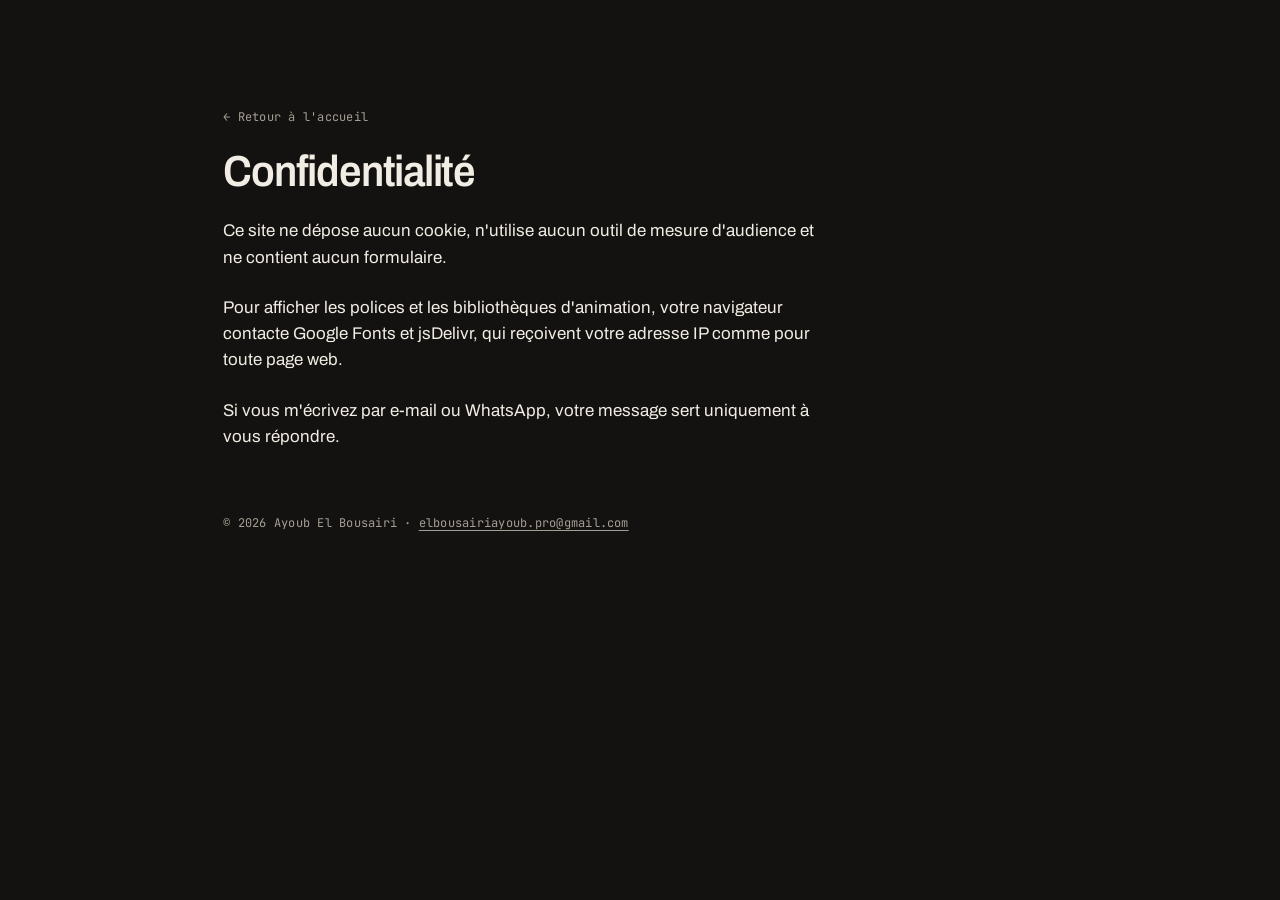
<file: confidentialite.html>
<!doctype html>
<html lang="fr" class="no-js">
<head>
<meta charset="utf-8">
<meta name="viewport" content="width=device-width, initial-scale=1, viewport-fit=cover">
<title>Confidentialité · Ayoub El Bousairi</title>
<meta name="description" content="Portfolio d'Ayoub El Bousairi, à Casablanca : marketing digital, Meta Ads, SEO, génération de leads et développement web. Chargé de marketing digital chez Amiyas Import.">
<meta name="author" content="Ayoub El Bousairi">
<link rel="canonical" href="https://ael-bous.github.io/confidentialite.html">

<meta property="og:type" content="profile">
<meta property="og:locale" content="fr_MA">
<meta property="og:url" content="https://ael-bous.github.io/confidentialite.html">
<meta property="og:title" content="Confidentialité · Ayoub El Bousairi">
<meta property="og:description" content="Portfolio d'Ayoub El Bousairi, à Casablanca : marketing digital, Meta Ads, SEO, génération de leads et développement web. Chargé de marketing digital chez Amiyas Import.">
<meta property="og:image" content="https://ael-bous.github.io/share.jpg">
<meta property="og:image:width" content="1200">
<meta property="og:image:height" content="630">
<meta name="twitter:card" content="summary_large_image">
<meta name="theme-color" content="#141210">
<meta name="color-scheme" content="dark light">
<link rel="icon" href="/favicon.svg" type="image/svg+xml">
<script>(function(d){d.classList.replace('no-js','js');if(!matchMedia('(prefers-reduced-motion: reduce)').matches){d.classList.add('motion');setTimeout(function(){if(!window.gsap)d.classList.remove('motion')},3500)}})(document.documentElement)</script>
<link rel="preconnect" href="https://fonts.googleapis.com">
<link rel="preconnect" href="https://fonts.gstatic.com" crossorigin>
<link rel="stylesheet" href="https://fonts.googleapis.com/css2?family=Archivo:wdth,wght@62..125,300..900&family=JetBrains+Mono:wght@400;500&display=swap">
<link rel="stylesheet" href="/assets/css/main.css">

</head>
<body class="page-plain">
<main id="main" class="plain wrap">
  <a class="mono plain__back" href="/">← Retour à l'accueil</a>
  <h1 class="section-title">Confidentialité</h1>
  <p class="lead">Ce site ne dépose aucun cookie, n'utilise aucun outil de mesure d'audience et ne contient aucun formulaire.</p>
  <p class="lead">Pour afficher les polices et les bibliothèques d'animation, votre navigateur contacte Google Fonts et jsDelivr, qui reçoivent votre adresse IP comme pour toute page web.</p>
  <p class="lead">Si vous m'écrivez par e-mail ou WhatsApp, votre message sert uniquement à vous répondre.</p>
  <p class="mono plain__foot">© 2026 Ayoub El Bousairi · <a href="mailto:elbousairiayoub.pro@gmail.com">elbousairiayoub.pro@gmail.com</a></p>
</main>
</body>
</html>
</file>
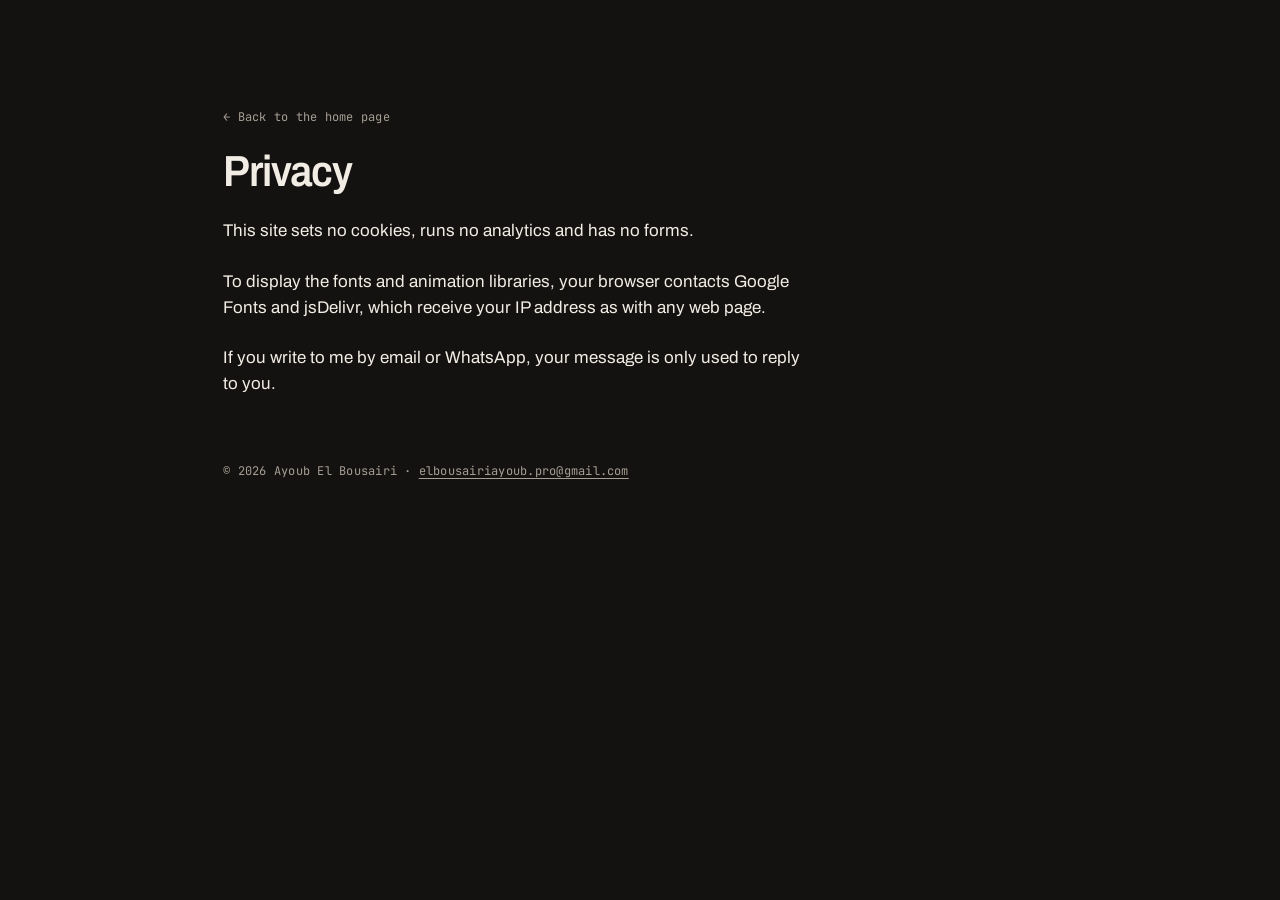
<file: en/privacy.html>
<!doctype html>
<html lang="en" class="no-js">
<head>
<meta charset="utf-8">
<meta name="viewport" content="width=device-width, initial-scale=1, viewport-fit=cover">
<title>Privacy · Ayoub El Bousairi</title>
<meta name="description" content="Portfolio of Ayoub El Bousairi, Casablanca: digital marketing, Meta Ads, SEO, lead generation and web development. Digital marketing officer at Amiyas Import.">
<meta name="author" content="Ayoub El Bousairi">
<link rel="canonical" href="https://ael-bous.github.io/en/privacy.html">

<meta property="og:type" content="profile">
<meta property="og:locale" content="en_US">
<meta property="og:url" content="https://ael-bous.github.io/en/privacy.html">
<meta property="og:title" content="Privacy · Ayoub El Bousairi">
<meta property="og:description" content="Portfolio of Ayoub El Bousairi, Casablanca: digital marketing, Meta Ads, SEO, lead generation and web development. Digital marketing officer at Amiyas Import.">
<meta property="og:image" content="https://ael-bous.github.io/share.jpg">
<meta property="og:image:width" content="1200">
<meta property="og:image:height" content="630">
<meta name="twitter:card" content="summary_large_image">
<meta name="theme-color" content="#141210">
<meta name="color-scheme" content="dark light">
<link rel="icon" href="/favicon.svg" type="image/svg+xml">
<script>(function(d){d.classList.replace('no-js','js');if(!matchMedia('(prefers-reduced-motion: reduce)').matches){d.classList.add('motion');setTimeout(function(){if(!window.gsap)d.classList.remove('motion')},3500)}})(document.documentElement)</script>
<link rel="preconnect" href="https://fonts.googleapis.com">
<link rel="preconnect" href="https://fonts.gstatic.com" crossorigin>
<link rel="stylesheet" href="https://fonts.googleapis.com/css2?family=Archivo:wdth,wght@62..125,300..900&family=JetBrains+Mono:wght@400;500&display=swap">
<link rel="stylesheet" href="/assets/css/main.css">

</head>
<body class="page-plain">
<main id="main" class="plain wrap">
  <a class="mono plain__back" href="/en/">← Back to the home page</a>
  <h1 class="section-title">Privacy</h1>
  <p class="lead">This site sets no cookies, runs no analytics and has no forms.</p>
  <p class="lead">To display the fonts and animation libraries, your browser contacts Google Fonts and jsDelivr, which receive your IP address as with any web page.</p>
  <p class="lead">If you write to me by email or WhatsApp, your message is only used to reply to you.</p>
  <p class="mono plain__foot">© 2026 Ayoub El Bousairi · <a href="mailto:elbousairiayoub.pro@gmail.com">elbousairiayoub.pro@gmail.com</a></p>
</main>
</body>
</html>
</file>
<file: assets/css/main.css>
/* Ayoub El Bousairi · "Surface / Source"
   Two layers of one craft: the surface people see (ink, warm paper, a vermilion signal)
   and the source underneath (monospace, markup, the code view of the same page). */

:root {
  --ink: #141210;
  --ink-2: #1e1b18;
  --ink-3: #0e0c0b;
  --bone: #f1ece4;
  --mute: #a59e94;
  --line: rgba(241, 236, 228, 0.14);
  --signal: #ec5b36;
  --signal-deep: #a8391c;
  --paper: #f2eee7;
  --paper-2: #e9e3d9;
  --paper-ink: #1a1715;
  --paper-mute: #5f584f;

  --f-sans: "Archivo", ui-sans-serif, system-ui, sans-serif;
  --f-mono: "JetBrains Mono", ui-monospace, "SFMono-Regular", Consolas, monospace;

  --gut: clamp(16px, 2.6vw, 40px);
  --nav-h: 68px;
  --maxw: 1600px;
  --sec: clamp(88px, 10vw, 160px);
  --gap: clamp(40px, 5vw, 80px);

  --ease-out: cubic-bezier(0.23, 1, 0.32, 1);
  --ease-io: cubic-bezier(0.77, 0, 0.175, 1);

  color-scheme: dark;
}

/* grounds: each section declares the paper it is printed on */
[data-ground="ink"] { --bg: var(--ink); --fg: var(--bone); --fg-2: var(--mute); --rule: var(--line); --accent: var(--signal); --accent-text: var(--signal); }
[data-ground="paper"] { --bg: var(--paper); --fg: var(--paper-ink); --fg-2: var(--paper-mute); --rule: rgba(26, 23, 21, 0.14); --accent: var(--signal); --accent-text: var(--signal-deep); color-scheme: light; }

*, *::before, *::after { box-sizing: border-box; }
html { -webkit-text-size-adjust: 100%; text-size-adjust: 100%; scroll-padding-top: var(--nav-h); scrollbar-color: var(--mute) var(--ink); }
html.lenis, html.lenis body { height: auto; }
.lenis.lenis-smooth { scroll-behavior: auto !important; }
.lenis.lenis-stopped { overflow: hidden; }
body {
  margin: 0;
  background: var(--ink);
  color: var(--bone);
  font: 400 17px/1.55 var(--f-sans);
  font-variation-settings: "wdth" 100;
  -webkit-font-smoothing: antialiased;
  -moz-osx-font-smoothing: grayscale;
  text-rendering: optimizeLegibility;
  overflow-x: clip;
}
img { display: block; max-width: 100%; height: auto; }
a { color: inherit; text-underline-offset: 0.22em; }
button { font: inherit; color: inherit; background: none; border: 0; padding: 0; cursor: pointer; }
h1, h2, h3, h4, p, ol, ul, dl, dd, figure { margin: 0; padding: 0; }
p, dd { text-wrap: pretty; }
ol, ul { list-style: none; }
::selection { background: var(--signal); color: var(--ink); }
:focus-visible { outline: 2px solid var(--accent, var(--signal)); outline-offset: 3px; border-radius: 2px; }

section[data-ground] { background: var(--bg); color: var(--fg); }
/* warm paper carries a faint print grain, so the light grounds never read as a blank page */
section[data-ground="paper"] {
  background-color: var(--paper);
  background-image: url("data:image/svg+xml,%3Csvg xmlns='http://www.w3.org/2000/svg' width='180' height='180'%3E%3Cfilter id='n'%3E%3CfeTurbulence type='fractalNoise' baseFrequency='.9' numOctaves='2' stitchTiles='stitch'/%3E%3CfeColorMatrix values='0 0 0 0 .1 0 0 0 0 .09 0 0 0 0 .08 0 0 0 .05 0'/%3E%3C/filter%3E%3Crect width='180' height='180' filter='url(%23n)'/%3E%3C/svg%3E");
}

.wrap { width: 100%; max-width: var(--maxw); margin-inline: auto; padding-inline: var(--gut); }
.mono { font-family: var(--f-mono); font-size: 12px; line-height: 1.5; letter-spacing: 0.02em; font-weight: 400; }
.sr { position: absolute !important; width: 1px; height: 1px; margin: -1px; overflow: hidden; clip: rect(0 0 0 0); white-space: nowrap; border: 0; }
.skip { position: fixed; left: var(--gut); top: 10px; z-index: 100; padding: 10px 14px; background: var(--bone); color: var(--ink); font-weight: 600; transform: translateY(-160%); transition: transform 0.2s var(--ease-out); }
.skip:focus { transform: none; }

.lead { font-size: clamp(1.06rem, 1.2vw, 1.25rem); line-height: 1.55; max-width: 36em; color: var(--fg); }
.ar { width: 0.9em; height: 0.9em; flex: none; fill: none; stroke: currentColor; stroke-width: 1.6; stroke-linecap: round; stroke-linejoin: round; transition: transform 0.35s var(--ease-out); }

.link { display: inline-flex; align-items: center; gap: 0.5em; font-weight: 500; text-decoration: none; padding-bottom: 3px; background: linear-gradient(currentColor 0 0) left bottom / 100% 1px no-repeat; transition: background-size 0.45s var(--ease-out); }
@media (hover: hover) and (pointer: fine) {
  .link:hover { background-size: 0% 1px; background-position: right bottom; }
  .link:hover .ar { transform: translate(2px, -2px); }
}

.section-title { font-weight: 600; font-variation-settings: "wdth" 90; font-size: clamp(2rem, 3.4vw, 3.5rem); line-height: 1.02; letter-spacing: -0.028em; max-width: 15em; text-wrap: balance; }
.line-mask { padding-block: 0.12em; margin-block: -0.12em; }

/* ---------- nav ---------- */
.nav {
  position: fixed; inset: 0 0 auto 0; z-index: 50; height: var(--nav-h);
  display: grid; grid-template-columns: 1fr auto 1fr; align-items: center; gap: 24px;
  padding-inline: var(--gut);
  color: var(--nav-fg, var(--bone));
  transition: color 0.4s var(--ease-out), background-color 0.4s var(--ease-out);
}
.nav.is-scrolled { background: color-mix(in srgb, var(--nav-bg, var(--ink)) 78%, transparent); -webkit-backdrop-filter: blur(14px) saturate(1.2); backdrop-filter: blur(14px) saturate(1.2); box-shadow: 0 1px 0 color-mix(in srgb, var(--nav-fg, var(--bone)) 10%, transparent); }
.nav[data-on="paper"] { --nav-fg: var(--paper-ink); --nav-bg: var(--paper); }
.nav__brand { display: inline-flex; align-items: center; gap: 12px; text-decoration: none; font-weight: 600; letter-spacing: -0.01em; justify-self: start; }
.nav__mark { display: grid; place-items: center; width: 38px; height: 26px; border: 1px solid currentColor; border-radius: 999px; font: 600 10px/1 var(--f-mono); letter-spacing: 0.08em; }
.nav__links { display: flex; gap: clamp(18px, 2.4vw, 34px); }
.nav__links a { text-decoration: none; font-weight: 500; font-size: 15px; position: relative; padding-block: 6px; }
.nav__links a::after { content: ""; position: absolute; left: 0; right: 0; bottom: 0; height: 1px; background: currentColor; transform: scaleX(0); transform-origin: right; transition: transform 0.45s var(--ease-out); }
.nav__links a[aria-current="true"]::after { transform: scaleX(1); transform-origin: left; }
@media (hover: hover) and (pointer: fine) { .nav__links a:hover::after { transform: scaleX(1); transform-origin: left; } }
.nav__aside { justify-self: end; display: flex; align-items: center; gap: 18px; }
.lang { display: inline-flex; gap: 4px; text-decoration: none; font: 500 12px/1 var(--f-mono); letter-spacing: 0.06em; padding: 8px 2px; }
.lang span { opacity: 0.62; transition: opacity 0.3s; }
.lang .is-on { opacity: 1; }
@media (hover: hover) and (pointer: fine) { .lang:hover span { opacity: 1; } }
.clock { display: inline-flex; align-items: center; gap: 8px; opacity: 0.8; font-size: 11px; font-variant-numeric: tabular-nums; }
.clock__dot { width: 6px; height: 6px; border-radius: 50%; background: var(--signal); }
.nav__toggle { display: none; align-items: center; gap: 10px; font: 500 12px/1 var(--f-mono); text-transform: uppercase; letter-spacing: 0.08em; padding: 10px 0; }
.nav__burger { width: 22px; height: 8px; border-block: 1px solid currentColor; transition: transform 0.4s var(--ease-out); }
.nav__toggle[aria-expanded="true"] .nav__burger { transform: scaleY(0.2); }

.menu { position: fixed; inset: 0; z-index: 45; background: var(--ink); color: var(--bone); display: flex; flex-direction: column; justify-content: space-between; padding: calc(var(--nav-h) + 6vh) var(--gut) var(--gut); }
.menu[hidden] { display: none; }
.menu ol { display: grid; gap: 0.6vh; }
.menu a { text-decoration: none; }
.menu li a { display: block; font-weight: 600; font-variation-settings: "wdth" 100; font-size: clamp(2.2rem, 10vw, 4.5rem); line-height: 1.05; letter-spacing: -0.03em; padding-block: 4px; }
.menu__foot { display: flex; justify-content: space-between; gap: 16px; color: var(--mute); border-top: 1px solid var(--line); padding-top: 16px; overflow-wrap: anywhere; }

/* ---------- hero ---------- */
.hero {
  --ph: min(56svh, 720px);
  --pw: calc(var(--ph) * 0.8772);
  --pl: calc(60% - var(--pw) / 2);
  --pt: calc(var(--nav-h) + 2svh);
  --fade: radial-gradient(ellipse 50% 52% at 50% 52%, #000 62%, transparent 100%);
  position: relative; height: 100svh; min-height: 640px; overflow: hidden; isolation: isolate;
}
.hero__layer { position: absolute; inset: 0; }
.hero__portrait, .ascii { position: absolute; top: var(--pt); left: var(--pl); width: var(--pw); height: var(--ph); }
.hero__portrait img { width: 100%; height: 100%; object-fit: cover; -webkit-mask-image: var(--fade); mask-image: var(--fade); }
.hero__intro { position: absolute; left: var(--gut); top: calc(var(--nav-h) + 8svh); width: min(30rem, 30vw); }
.hero__role { font-weight: 500; font-variation-settings: "wdth" 92; font-size: clamp(1.6rem, 2.3vw, 2.5rem); line-height: 1.04; letter-spacing: -0.02em; }
.hero__role span { display: block; }
.hero__role span + span { color: var(--mute); }
.hero__line { margin-top: 20px; max-width: 21em; color: var(--bone); font-size: clamp(1rem, 1.1vw, 1.12rem); }

.hero__name { position: absolute; left: var(--gut); right: var(--gut); bottom: calc(var(--gut) + 30px); font-weight: 800; text-transform: uppercase; line-height: 0.8; letter-spacing: -0.015em; pointer-events: none; }
.hero__rows { display: flex; flex-direction: column; }
.hero__row { display: flex; white-space: nowrap; }
@media (min-width: 1024px) { .hero__row > * { flex: none; } }
.hero__row--a { font-variation-settings: "wdth" var(--wa, 125); font-size: var(--na, min(16.4vw, 26.2svh)); }
.hero__row--b { font-variation-settings: "wdth" var(--wb, 62); font-size: var(--nb, min(17.6vw, 28.1svh)); margin-top: 0.04em; }
.ch { display: inline-block; overflow: hidden; padding-block: 0.06em; margin-block: -0.06em; }
.ch > span { display: inline-block; }
.ch--sp { width: 0.22em; }

.hero__meta { position: absolute; left: var(--gut); right: var(--gut); bottom: var(--gut); display: flex; justify-content: space-between; align-items: center; gap: 24px; color: var(--mute); text-transform: uppercase; letter-spacing: 0.08em; font-size: 11px; }
.hero__now { display: inline-flex; align-items: center; gap: 10px; color: var(--bone); }
.pulse { width: 7px; height: 7px; border-radius: 50%; background: var(--signal); box-shadow: 0 0 0 4px rgba(236, 91, 54, 0.18); }
.hero__scroll { display: inline-flex; align-items: center; gap: 8px; text-decoration: none; color: var(--bone); }

/* the source layer: the same hero, as code */
.hero__source {
  background: var(--ink-3);
  visibility: hidden;
  clip-path: circle(var(--lr, 0px) at var(--lx, 50%) var(--ly, 50%));
  pointer-events: none;
  z-index: 2;
}
.ascii { margin: 0; font: 500 calc(var(--pw) / 57.6) / calc(var(--ph) / 55) var(--f-mono); letter-spacing: 0; white-space: pre; overflow: hidden;
  color: #d9d2c7;
  -webkit-mask-image: var(--fade); mask-image: var(--fade); }
.hero__code { position: absolute; left: var(--gut); top: calc(var(--nav-h) + 8svh); white-space: pre; font-size: clamp(11px, 0.92vw, 14px); line-height: 1.75; color: var(--bone); }
.tk-c { color: var(--mute); }
.tk-k { color: var(--signal); }
.tk-v { color: #f3c9b9; }
.tk-s { color: #b9d8a6; }
.tk-t { color: var(--signal); }
.hero__tag { position: absolute; left: var(--gut); bottom: calc(var(--gut) + 44px); font-size: clamp(1.6rem, 5.4vw, 6rem); line-height: 1; letter-spacing: -0.04em; color: var(--bone); white-space: nowrap; }

.hero__toggle { position: absolute; z-index: 4; right: var(--gut); top: calc(var(--nav-h) + 8svh); display: inline-flex; align-items: center; gap: 10px; padding: 11px 16px 10px; border: 1px solid var(--line); border-radius: 999px; background: rgba(20, 18, 16, 0.5); -webkit-backdrop-filter: blur(8px); backdrop-filter: blur(8px); text-transform: uppercase; letter-spacing: 0.08em; font-size: 11px; transition: border-color 0.3s, background-color 0.3s, color 0.3s, scale 0.16s var(--ease-out); }
.hero__toggle:active { scale: 0.97; }
.hero__toggle-ic { color: var(--signal); }
.hero__toggle[aria-pressed="true"] { background: var(--bone); color: var(--ink); border-color: var(--bone); }
.hero__toggle[aria-pressed="true"] .hero__toggle-ic { color: var(--signal-deep); }
@media (hover: hover) and (pointer: fine) { .hero__toggle:hover { border-color: var(--bone); } }
.lens-hint { position: absolute; z-index: 5; left: 0; top: 0; pointer-events: none; padding: 6px 10px 5px; border-radius: 999px; background: var(--bone); color: var(--ink); font-size: 10px; letter-spacing: 0.06em; text-transform: uppercase; opacity: 0; transform: translate3d(var(--hx, 0), var(--hy, 0), 0); transition: opacity 0.3s; white-space: nowrap; }
.hero.is-lens .lens-hint.is-on { opacity: 1; }

/* ---------- manifesto ---------- */
.manifesto { position: relative; overflow: hidden; }
.manifesto__field { position: absolute; inset: 0; display: block; width: 100%; height: 100%;
  background: radial-gradient(circle at 1px 1px, rgba(241, 236, 228, 0.12) 1.2px, transparent 1.6px) 0 0 / 18px 18px, var(--ink); }
.manifesto__inner { position: relative; isolation: isolate; padding-block: clamp(72px, 9vw, 128px); display: flex; flex-direction: column; justify-content: center; gap: clamp(32px, 4vw, 52px); }
.manifesto__inner::before { content: ""; position: absolute; inset: 0; z-index: -1; background: radial-gradient(ellipse 78% 66% at 32% 50%, rgba(20, 18, 16, 0.86), rgba(20, 18, 16, 0.4) 62%, transparent 82%); pointer-events: none; }
.manifesto__text { font-weight: 400; font-variation-settings: "wdth" 86; font-size: clamp(1.85rem, 3.7vw, 3.9rem); line-height: 1.08; letter-spacing: -0.028em; max-width: 16.5em; text-wrap: balance; }
.manifesto__text .w { will-change: opacity; }
.manifesto__text .kw { position: relative; font-style: normal; font-weight: 640; font-variation-settings: "wdth" 96; letter-spacing: -0.035em; color: var(--signal); white-space: nowrap; }
.manifesto__text .kw::after { content: ""; position: absolute; left: 0.02em; right: 0.02em; bottom: 0.02em; height: max(2px, 0.045em); background: currentColor; opacity: 0.55; transform: scaleX(var(--kw, 1)); transform-origin: left center; }
.manifesto__aside { display: flex; flex-wrap: wrap; gap: 10px 26px; max-width: 46em; padding-left: 22px; border-left: 1px solid var(--signal); color: var(--bone); font-size: 12px; letter-spacing: 0.12em; text-transform: uppercase; line-height: 1.6; }
.manifesto__text .nw, .manifesto__aside span { white-space: nowrap; }

/* ---------- projects ---------- */
.work { position: relative; z-index: 1; padding-top: var(--sec); border-radius: 28px 28px 0 0; }
.work__head { display: grid; grid-template-columns: repeat(12, minmax(0, 1fr)); column-gap: var(--gut); align-items: start; }
.work__title { grid-column: 1 / -1; font-weight: 800; text-transform: uppercase; font-variation-settings: "wdth" 118; font-size: clamp(2.6rem, 6.6vw, 6rem); line-height: 0.88; letter-spacing: -0.02em; }
.work__kicker { grid-column: 1 / -1; margin-top: 14px; color: var(--fg-2); font-size: 1rem; }
.work__lead { grid-column: 1 / span 6; margin-top: var(--gap); font-size: clamp(1.15rem, 1.5vw, 1.5rem); line-height: 1.45; letter-spacing: -0.01em; max-width: 28em; }
.work__side { grid-column: 8 / -1; margin-top: var(--gap); display: grid; gap: 24px; justify-items: start; }
.meta { width: 100%; }
.meta > div { display: grid; grid-template-columns: 7.5rem 1fr; gap: 16px; padding-block: 13px; border-top: 1px solid var(--rule); }
.meta > div:last-child { border-bottom: 1px solid var(--rule); }
.meta dt { color: var(--fg-2); text-transform: uppercase; letter-spacing: 0.08em; font-size: 11px; padding-top: 3px; }

.chapter { padding-block: calc(var(--sec) * 0.75) calc(var(--sec) * 0.6); }
.chapter__grid { display: grid; grid-template-columns: repeat(12, minmax(0, 1fr)); column-gap: var(--gut); align-items: center; }
.chapter__text { grid-column: 1 / span 5; }
.chapter__stage { grid-column: 7 / -1; }
.chapter__label { color: var(--fg-2); text-transform: uppercase; letter-spacing: 0.08em; font-size: 11px; margin-bottom: 14px; }
.chapter__title { font-weight: 600; font-variation-settings: "wdth" 90; font-size: clamp(1.7rem, 2.5vw, 2.5rem); letter-spacing: -0.025em; line-height: 1.05; }
.chapter__intro { margin-top: 14px; color: var(--fg-2); max-width: 30em; }
.steps { margin-top: 32px; display: grid; }
.step { display: grid; grid-template-columns: 2.4rem 1fr; gap: 12px; padding-block: 20px; border-top: 1px solid var(--rule); }
.step:last-child { border-bottom: 1px solid var(--rule); }
.step__n { color: var(--fg-2); padding-top: 4px; transition: color 0.4s var(--ease-out); }
.step h4 { font-weight: 600; font-size: 1.15rem; letter-spacing: -0.01em; line-height: 1.25; transition: color 0.4s var(--ease-out); }
.step p { margin-top: 6px; color: var(--fg-2); font-size: 0.98rem; max-width: 32em; }
.step__tags { display: flex; flex-wrap: wrap; gap: 6px; margin-top: 12px; }
.step__tags li { padding: 4px 10px 3px; border-radius: 999px; background: var(--paper-2); color: var(--fg); font-size: 11px; }
.steps.is-tracking .step:not(.is-active) h4 { color: var(--fg-2); }
.steps.is-tracking .step.is-active .step__n { color: var(--accent-text); }
.step .screen--inline { grid-column: 1 / -1; margin-top: 18px; display: none; }

.stage { position: relative; aspect-ratio: 1440 / 948; max-height: calc(100svh - var(--nav-h) - 120px); margin-inline: auto; }
.screen { position: absolute; inset: 0; }
.browser { position: relative; height: 100%; border-radius: 12px; overflow: hidden; background: var(--ink-2); box-shadow: 0 0 0 1px rgba(26, 23, 21, 0.12), 0 2px 4px rgba(26, 23, 21, 0.08), 0 36px 70px -34px rgba(26, 23, 21, 0.55); }
.browser__bar { height: 32px; display: flex; align-items: center; gap: 7px; padding-inline: 14px; border-bottom: 1px solid var(--line); color: var(--mute); }
.browser__bar i { width: 9px; height: 9px; border-radius: 50%; background: var(--line); }
.browser__bar .mono { margin-left: 12px; font-size: 11px; padding: 3px 12px; border-radius: 6px; background: rgba(241, 236, 228, 0.06); }
.browser img { width: 100%; height: calc(100% - 32px); object-fit: cover; object-position: top; }
.screen--phones { display: flex; align-items: center; justify-content: center; gap: 6%; border-radius: 12px; background: var(--paper-2); box-shadow: inset 0 0 0 1px var(--rule); }
.phone { position: relative; flex: none; width: 26%; aspect-ratio: 390 / 844; border-radius: 30px; background: #000; box-shadow: 0 0 0 1px rgba(26, 23, 21, 0.25), 0 30px 60px -30px rgba(26, 23, 21, 0.7); }
/* out of flow, so the image's intrinsic height can never stretch the frame (Safari honours aspect-ratio only then) */
.phone img { position: absolute; inset: 7px; width: calc(100% - 14px); height: calc(100% - 14px); object-fit: cover; object-position: top; border-radius: 23px; }
.phone--b { transform: translateY(8%); }
.stage__progress { position: absolute; right: 0; top: -28px; color: var(--fg-2); font-variant-numeric: tabular-nums; }
.js.motion .chapter__stage .screen:not([data-screen="0"]) { clip-path: inset(100% 0 0 0 round 12px); }

/* selected creations (rendered only when content.mjs lists some) */
.show { display: grid; grid-template-columns: repeat(auto-fill, minmax(min(100%, 340px), 1fr)); gap: var(--gap) var(--gut); padding-bottom: var(--sec); }
.show__item img, .show__item video { width: 100%; height: auto; border-radius: 8px; background: var(--paper-2); }
.show__item h4 { margin-top: 16px; font-weight: 600; font-size: 1.1rem; }
.show__item p { margin-top: 6px; color: var(--fg-2); }
.show__item .link { margin-top: 12px; }

/* ---------- expertise ---------- */
.expertise { padding-block: calc(var(--sec) * 0.6) var(--sec); }
.exp__grid { display: grid; grid-template-columns: repeat(12, minmax(0, 1fr)); column-gap: var(--gut); align-items: start; }
.exp__head { grid-column: 7 / -1; grid-row: 1; }
.exp__visual { grid-column: 1 / span 5; grid-row: 1 / span 2; position: sticky; top: calc(var(--nav-h) + 4svh); }
.exp__body { grid-column: 7 / -1; grid-row: 2; }
.exp__intro { margin-top: 20px; color: var(--fg-2); }

.cycle { display: block; width: 100%; max-width: 560px; height: auto; overflow: visible; font-family: var(--f-sans); }
.cy__ticks line { stroke: var(--rule); stroke-width: 1; }
.cy__ring { fill: none; stroke-width: 1; }
.cy__ring--base { stroke: var(--rule); }
.cy__ring--draw { stroke: var(--accent); stroke-width: 1.6; stroke-dasharray: 1; stroke-dashoffset: var(--draw, 0); }
.cy__orbit { transform-origin: 260px 260px; transform: rotate(var(--orbit, 0deg)); }
.cy__orbit circle { fill: var(--accent); }
.cy__spoke { stroke: var(--accent); stroke-width: 1; stroke-dasharray: 3 5; opacity: 0; transition: opacity 0.35s var(--ease-out); }
.cy__halo { fill: var(--accent); opacity: 0; transform-box: fill-box; transform-origin: center; transform: scale(0.4); transition: opacity 0.35s var(--ease-out), transform 0.45s var(--ease-out); }
.cy__dot { fill: var(--paper); stroke: var(--fg); stroke-width: 1.4; transition: fill 0.3s, stroke 0.3s; }
.cy__label { fill: var(--fg); font-size: 15px; font-weight: 500; letter-spacing: -0.01em; transition: fill 0.3s; }
.cy__center { fill: var(--fg); font-size: 34px; font-weight: 600; font-variation-settings: "wdth" 88; letter-spacing: -0.03em; }
.cy__center--b { fill: var(--accent-text); }
.cycle.has-active .cy__node:not(.is-on) .cy__label { fill: var(--fg-2); }
.cy__node.is-on .cy__spoke { opacity: 0.9; }
.cy__node.is-on .cy__halo { opacity: 0.16; transform: scale(1); }
.cy__node.is-on .cy__dot { fill: var(--accent); stroke: var(--accent); }
.cy__node.is-on .cy__label { fill: var(--accent-text); }

.caps { margin-top: 36px; border-bottom: 1px solid var(--rule); }
.cap { display: grid; grid-template-columns: 8.5rem minmax(0, 1fr); column-gap: 20px; row-gap: 4px; padding-block: 18px; border-top: 1px solid var(--rule); transition: background-color 0.35s var(--ease-out); }
.cap__stage { grid-row: span 2; color: var(--fg-2); padding-top: 5px; text-transform: uppercase; letter-spacing: 0.08em; font-size: 11px; transition: color 0.3s; }
.cap__name { font-weight: 600; font-variation-settings: "wdth" 94; font-size: clamp(1.15rem, 1.5vw, 1.45rem); letter-spacing: -0.02em; line-height: 1.2; transition: transform 0.45s var(--ease-out); }
.cap__text { color: var(--fg-2); font-size: 0.98rem; max-width: 34em; }
.cap.is-on .cap__stage { color: var(--accent-text); }
.cap.is-on .cap__name { transform: translateX(6px); }

.map { margin-top: var(--sec); display: grid; grid-template-columns: repeat(12, minmax(0, 1fr)); column-gap: var(--gut); row-gap: 40px; align-items: start; }
.map__intro { grid-column: 1 / span 4; display: grid; gap: 16px; position: sticky; top: calc(var(--nav-h) + 4svh); }
.map__title { font-weight: 600; font-variation-settings: "wdth" 90; font-size: clamp(1.7rem, 2.5vw, 2.5rem); letter-spacing: -0.025em; line-height: 1.05; }
.map__intro p { color: var(--fg-2); max-width: 26em; }
.map__legend { display: flex; flex-wrap: wrap; gap: 8px 20px; margin-top: 4px; }
.map__groups { grid-column: 6 / -1; display: grid; gap: 48px; }
.map__head { font-weight: 600; font-size: 1.05rem; letter-spacing: -0.01em; padding-bottom: 12px; }
.map__rows { border-bottom: 1px solid var(--rule); }
.map__row { display: grid; grid-template-columns: minmax(0, 1.1fr) minmax(0, 1.3fr) 9.5rem; gap: 16px; align-items: baseline; padding-block: 14px; border-top: 1px solid var(--rule); }
.map__name { font-weight: 500; font-size: 1.05rem; }
.map__ctx { color: var(--fg-2); font-size: 0.95rem; }
.map__lvl { display: inline-flex; align-items: center; gap: 8px; font-size: 11px; text-transform: uppercase; letter-spacing: 0.06em; color: var(--fg-2); justify-self: start; }
.map__lvl i { width: 9px; height: 9px; border-radius: 50%; flex: none; }
.map__row--done .map__lvl, .map__legend .map__row--done { color: var(--fg); }
.map__row--done i { background: var(--accent); }
.map__row--grow i { border: 1.4px dashed var(--accent-text); }
.map__row--practice i { border: 1.4px solid var(--accent); background: linear-gradient(90deg, var(--accent) 50%, transparent 50%); }
.cy__center--s { fill: var(--fg-2); font-size: 26px; }

/* ---------- case studies (inside projects) ---------- */
.cases { margin-top: 0; padding-bottom: var(--sec); }
.cases__list { grid-column: 6 / -1; border-bottom: 1px solid var(--rule); }
.case { border-top: 1px solid var(--rule); }
.case summary { list-style: none; display: grid; grid-template-columns: 2.6rem minmax(0, 1fr) 18px; column-gap: 16px; row-gap: 6px; align-items: baseline; padding-block: 22px; cursor: pointer; }
.case summary::-webkit-details-marker { display: none; }
.case__n { grid-row: span 2; color: var(--fg-2); font-size: 11px; letter-spacing: 0.08em; padding-top: 4px; }
.case__title { font-weight: 600; font-variation-settings: "wdth" 94; font-size: clamp(1.15rem, 1.5vw, 1.45rem); letter-spacing: -0.02em; line-height: 1.2; transition: transform 0.45s var(--ease-out); }
.case__tags { grid-column: 2; color: var(--fg-2); text-transform: uppercase; letter-spacing: 0.06em; font-size: 11px; }
.case__status { display: inline-block; margin-right: 10px; padding: 3px 9px 2px; border-radius: 999px; border: 1px solid currentColor; color: var(--accent-text); }
.case__plus { grid-column: 3; grid-row: 1; align-self: center; position: relative; width: 14px; height: 14px; }
.case__plus::before, .case__plus::after { content: ""; position: absolute; left: 0; top: 50%; width: 14px; height: 1.4px; margin-top: -0.7px; background: currentColor; transition: transform 0.3s var(--ease-out); }
.case__plus::after { transform: rotate(90deg); }
.case details[open] .case__plus::after { transform: rotate(0deg); }
.case__body { padding: 0 0 30px calc(2.6rem + 16px); }
.case__body dl { display: grid; gap: 12px; }
.case__body dl > div { display: grid; grid-template-columns: 7.5rem minmax(0, 1fr); gap: 16px; }
.case__body dt { color: var(--fg-2); text-transform: uppercase; letter-spacing: 0.08em; font-size: 11px; padding-top: 4px; }
.case__body dd { max-width: 40em; }
.case__link { margin-top: 20px; }
.case__media { margin-top: 24px; display: grid; grid-template-columns: repeat(auto-fill, minmax(min(100%, 260px), 1fr)); gap: 24px; }
@media (hover: hover) and (pointer: fine) { .case summary:hover .case__title { transform: translateX(6px); } }
@media (prefers-reduced-motion: no-preference) {
  .case details[open] .case__body { animation: case-in 0.4s var(--ease-out); }
  @keyframes case-in { from { opacity: 0; transform: translateY(-6px); } }
}

/* ---------- path ---------- */
.path { position: relative; z-index: 1; padding-block: var(--sec); border-radius: 0 0 28px 28px; overflow-x: clip; }
.path__grid { display: grid; grid-template-columns: repeat(12, minmax(0, 1fr)); column-gap: var(--gut); row-gap: var(--gap); align-items: start; }
.path__intro { grid-column: 1 / span 5; display: grid; gap: 28px; justify-items: start; position: sticky; top: calc(var(--nav-h) + 4svh); }
.path__intro .lead { color: var(--fg-2); }
.path__now, .path__langs { width: 100%; display: grid; gap: 12px; }
.path__now h3, .path__langs h3 { color: var(--fg-2); text-transform: uppercase; letter-spacing: 0.08em; font-size: 11px; }
.path__now ul { display: flex; flex-wrap: wrap; gap: 6px; }
.path__now li { padding: 6px 12px 5px; border-radius: 999px; background: var(--paper-2); font-size: 0.92rem; }
.langs > div { display: flex; justify-content: space-between; gap: 12px; padding-block: 11px; border-top: 1px solid var(--rule); }
.langs > div:last-child { border-bottom: 1px solid var(--rule); }
.langs dt { font-weight: 500; }
.langs dd { color: var(--fg-2); }

.timeline { grid-column: 7 / -1; position: relative; --rail-x: calc(5rem + 9px); }
.timeline::before, .timeline::after { content: ""; position: absolute; top: 10px; bottom: 10px; left: var(--rail-x); width: 1px; background: var(--rule); }
.timeline::after { background: var(--accent); transform: scaleY(var(--p, 1)); transform-origin: top; }
.tl { display: grid; grid-template-columns: 5rem 19px minmax(0, 1fr); column-gap: 18px; padding-bottom: 44px; }
.tl:last-child { padding-bottom: 0; }
.tl__year { font-size: 1.05rem; color: var(--fg); letter-spacing: -0.01em; line-height: 1.35; }
.tl__node { position: relative; z-index: 1; width: 19px; height: 19px; margin-top: 2px; border-radius: 50%; border: 1px solid var(--rule); background: var(--bg); }
.tl__node::after { content: ""; position: absolute; inset: 5px; border-radius: 50%; background: var(--fg-2); }
.tl--work .tl__node::after { background: var(--accent); }
.tl__type { color: var(--fg-2); text-transform: uppercase; letter-spacing: 0.08em; font-size: 11px; }
.tl__now { color: var(--accent-text); }
.tl h3 { margin-top: 6px; font-weight: 600; font-size: clamp(1.12rem, 1.4vw, 1.35rem); letter-spacing: -0.015em; line-height: 1.25; }
.tl__org { margin-top: 3px; color: var(--fg); }
.tl__text { margin-top: 8px; color: var(--fg-2); max-width: 36em; }

/* ---------- contact ---------- */
.contact { position: relative; margin-top: -28px; padding-top: calc(var(--sec) + 28px); background: var(--ink); --accent: var(--bone); --accent-text: var(--bone); }
.contact ::selection { background: var(--bone); color: var(--ink); }
.contact__grid { display: grid; grid-template-columns: repeat(12, minmax(0, 1fr)); column-gap: var(--gut); row-gap: var(--gap); align-items: end; }
.contact__lead { grid-column: 1 / span 6; }
.contact__title { font-weight: 600; font-variation-settings: "wdth" 90; font-size: clamp(2.4rem, 5vw, 5rem); line-height: 1; letter-spacing: -0.035em; text-wrap: balance; max-width: 11em; }
.contact__text { margin-top: 22px; color: var(--fg-2); font-size: 1.08rem; max-width: 30em; }
.contact__mail { grid-column: 8 / -1; display: grid; gap: 22px; justify-items: start; }
.mail { font-weight: 500; font-variation-settings: "wdth" 92; font-size: clamp(1.25rem, 1.9vw, 1.85rem); letter-spacing: -0.02em; line-height: 1.15; text-decoration: none; overflow-wrap: anywhere; background: linear-gradient(currentColor 0 0) left bottom / 100% 1px no-repeat; padding-bottom: 4px; transition: background-size 0.45s var(--ease-out); }
.contact__actions { display: flex; flex-wrap: wrap; gap: 10px; }
.btn { display: inline-flex; align-items: center; gap: 10px; min-height: 46px; padding: 0 20px; border-radius: 999px; font-weight: 500; font-size: 0.95rem; text-decoration: none; transition: background-color 0.3s var(--ease-out), border-color 0.3s var(--ease-out), color 0.3s, transform 0.16s var(--ease-out); }
.btn:active { transform: scale(0.97); }
.btn--primary { background: var(--bone); color: var(--ink); }
.btn--primary .ar { color: var(--ink); }
.btn--ghost { border: 1px solid var(--line); color: var(--bone); }
.contact__links { grid-column: 1 / -1; display: grid; grid-template-columns: repeat(4, minmax(0, 1fr)); border-top: 1px solid var(--rule); }
.contact__links a { display: grid; grid-template-columns: 1fr auto; column-gap: 12px; align-items: center; padding: 24px 0; margin-right: var(--gut); text-decoration: none; border-bottom: 1px solid transparent; transition: border-color 0.3s; }
.cl__name { font-weight: 600; font-size: 1.15rem; letter-spacing: -0.01em; }
.cl__sub { grid-row: 2; color: var(--fg-2); font-size: 0.9rem; }
.contact__links .ar { grid-row: 1 / span 2; grid-column: 2; }
@media (hover: hover) and (pointer: fine) {
  .contact__links a:hover { border-bottom-color: var(--fg); }
  .contact__links a:hover .ar { transform: translate(2px, -2px); }
  .mail:hover { background-size: 0 1px; background-position: right bottom; }
  .btn--primary:hover { background: #fff; }
  .btn--ghost:hover { border-color: var(--bone); }
}
.footer { display: flex; flex-wrap: wrap; justify-content: space-between; gap: 12px 24px; margin-top: calc(var(--sec) * 0.7); padding-block: 22px; border-top: 1px solid var(--rule); color: var(--fg-2); }
.footer a { text-decoration: none; }
.footer a:hover { text-decoration: underline; }

/* ---------- plain pages ---------- */
.page-plain { background: var(--ink); }
.plain { padding-block: 12vh; display: grid; gap: 24px; max-width: 900px; }
.plain__back { color: var(--mute); text-decoration: none; }
.plain__foot { color: var(--mute); margin-top: 40px; }

/* ---------- entrance states (only when JS runs and motion is allowed) ---------- */
.js.motion .hero .ch > span { transform: translateY(105%); }
.js.motion .hero [data-enter] { opacity: 0; transform: translateY(14px); }
.js.motion .hero__portrait img { clip-path: inset(100% 0 0 0); }
.js.motion .cy__ring--draw { --draw: 1; }

/* ---------- responsive ---------- */
@media (max-width: 1279px) {
  .hero__intro { width: min(26rem, 32vw); }
  .map__row { grid-template-columns: minmax(0, 1fr) minmax(0, 1.2fr) 8.5rem; }
}

@media (max-width: 1023px) {
  :root { --nav-h: 60px; }
  .nav { grid-template-columns: 1fr auto; }
  .nav__links, .clock { display: none; }
  .nav__toggle { display: inline-flex; }
  .hero { --ph: min(50svh, 640px); --pl: calc(62% - var(--pw) / 2); }
  .hero__intro { width: min(24rem, 44vw); }
  .hero__code { font-size: 11px; }
  .work__lead, .work__side { grid-column: 1 / -1; }
  .work__side { margin-top: 32px; }
  .chapter__stage { display: none; }
  .chapter__text { grid-column: 1 / -1; }
  .step .screen--inline { display: block; position: relative; }
  .step .screen--inline .browser { height: auto; }
  .step .screen--inline .browser img { height: auto; }
  .step .screen--phones.screen--inline { display: flex; gap: 7%; padding-block: 28px calc(28px + 4%); overflow: hidden; }
  .step .screen--phones.screen--inline .phone { width: min(36%, 170px); border-radius: 26px; }
  .step .screen--phones.screen--inline .phone img { inset: 6px; width: calc(100% - 12px); height: calc(100% - 12px); border-radius: 20px; }
  .exp__head, .exp__body { grid-column: 1 / -1; grid-row: auto; }
  .exp__visual { grid-column: 1 / -1; grid-row: auto; position: relative; top: auto; width: 100%; max-width: 460px; margin: 40px auto 8px; }
  .map__intro, .map__groups, .cases__list { grid-column: 1 / -1; position: static; }
  .path__intro { grid-column: 1 / -1; position: static; }
  .timeline { grid-column: 1 / -1; }
  .contact__lead, .contact__mail { grid-column: 1 / -1; }
  .contact__links { grid-template-columns: 1fr 1fr; }
}

@media (max-width: 767px) {
  body { font-size: 16px; }
  .nav__name { position: absolute; width: 1px; height: 1px; overflow: hidden; clip: rect(0 0 0 0); white-space: nowrap; }
  .hero { --ph: min(56svh, 104vw); --pl: calc(50% - var(--pw) / 2); --pt: var(--nav-h); height: auto; min-height: 100svh; display: flex; flex-direction: column; }
  .hero__surface { position: relative; inset: auto; flex: 1; display: flex; flex-direction: column; padding-top: var(--nav-h); }
  .hero__portrait { position: relative; left: auto; top: auto; align-self: center; flex: none; }
  .hero__name { position: relative; left: auto; right: auto; bottom: auto; margin: calc(var(--ph) * -0.2) var(--gut) 0; z-index: 1; }
  .hero__row--a { font-size: var(--na-m, 21vw); }
  .hero__row--b { font-size: var(--nb-m, 22.4vw); }
  .hero__intro { position: relative; left: auto; top: auto; width: auto; order: 3; margin: 28px var(--gut) 0; }
  .hero__role { font-size: 1.5rem; }
  .hero__meta { position: relative; left: auto; right: auto; bottom: auto; order: 4; margin: 28px var(--gut) var(--gut); flex-wrap: wrap; gap: 10px 18px; }
  .hero__meta > span:first-child { display: none; }
  .hero__toggle { top: calc(var(--nav-h) + 14px); right: var(--gut); }
  .hero__code { top: auto; bottom: 22%; right: var(--gut); margin: 0; font-size: 10px; white-space: pre-wrap; }
  .hero__tag { bottom: 9%; right: var(--gut); font-size: 8vw; white-space: normal; }
  .lens-hint { display: none; }
  .manifesto__aside { padding-left: 18px; gap: 8px 18px; font-size: 11px; }
  .work { border-radius: 20px 20px 0 0; }
  .path { border-radius: 0 0 20px 20px; }
  .contact { margin-top: -20px; }
  .meta > div { grid-template-columns: 6rem 1fr; }
  .cap { grid-template-columns: 1fr; }
  .cy__label { font-size: 21px; }
  .cy__center { font-size: 40px; }
  .cy__center--s { font-size: 30px; }
  .case__body { padding-left: 0; }
  .case__body dl > div { grid-template-columns: 1fr; gap: 2px; }
  .cap__stage { grid-row: auto; padding-top: 0; }
  .map__row { grid-template-columns: 1fr auto; row-gap: 2px; }
  .map__ctx { grid-row: 2; grid-column: 1 / -1; }
  .map__lvl { grid-row: 1; grid-column: 2; }
  .tl { grid-template-columns: 3.4rem 19px minmax(0, 1fr); column-gap: 12px; }
  .timeline { --rail-x: calc(3.4rem + 12px + 9px); }
  .contact__links { grid-template-columns: 1fr; }
  .contact__links a { margin-right: 0; border-bottom: 1px solid var(--rule); }
  .footer { flex-direction: column; }
}

@media (prefers-reduced-motion: reduce) {
  *, *::before, *::after { animation-duration: 0.01ms !important; animation-iteration-count: 1 !important; transition-duration: 0.01ms !important; scroll-behavior: auto !important; }
  .cy__orbit { display: none; }
}

@view-transition { navigation: auto; }
::view-transition-old(root) { animation: 0.32s var(--ease-io) both vt-out; }
::view-transition-new(root) { animation: 0.5s var(--ease-out) 0.12s both vt-in; }
@keyframes vt-out { to { opacity: 0; transform: translateY(-1.5%); } }
@keyframes vt-in { from { opacity: 0; transform: translateY(1.5%); } }

/* adjacent paper sections overlap by a pixel so sub-pixel heights never show the ink underneath */
section[data-ground="paper"] + section[data-ground="paper"] { margin-top: -1px; }
</file>
